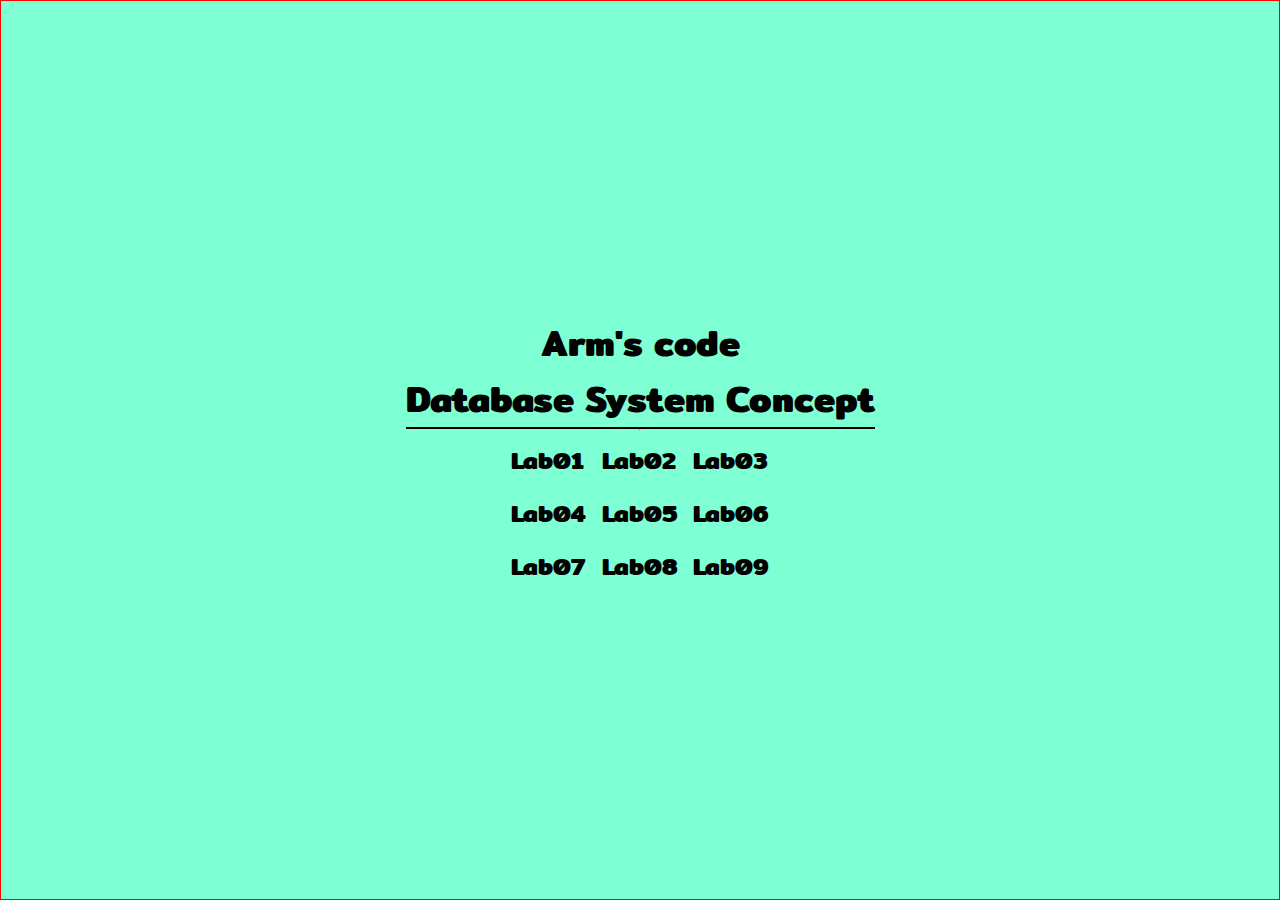
<file: index.html>
<!DOCTYPE html>
<html lang="en">
<head>
    <meta charset="UTF-8">
    <meta name="viewport" content="width=device-width, initial-scale=1.0">
    <link rel="stylesheet" href="style.css">
    <link rel="preconnect" href="https://fonts.googleapis.com">
    <link rel="preconnect" href="https://fonts.gstatic.com" crossorigin>
    <link href="https://fonts.googleapis.com/css2?family=Mitr:wght@300&display=swap" rel="stylesheet">
    <title>Database</title>
</head>
<body>
    <div class="container">
        <h1>Arm's code <br> Database System  Concept</h1>
        <hr>
        <div class="grid">
            <a href="/Lab01/Lab01.html"><b>Lab01</b></a>
            <a href="/Lab02/Lab02.html"><b>Lab02</b></a>
            <a href="/Lab03/Lab03.html"><b>Lab03</b></a>
            <a href="/Lab04/Lab04.html"><b>Lab04</b></a>
            <a href="/Lab05/Lab05.html"><b>Lab05</b></a>
            <a href="/Lab06/Lab06.html"><b>Lab06</b></a>
            <a href="/Lab07/Lab07.html"><b>Lab07</b></a>
            <a href="#" onclick="message_alert()"><b>Lab08</b></a>
            <a href="/Lab09/Lab09.html"><b>Lab09</b></a>
        </div>
    </div>

    <script>
        const message_alert = () => {
            alert("กุยอมแพ้ กุลอกเพื่อนละ")
        }
    </script>
</body>
</html>
</file>
<file: style.css>
* {
    margin: 0;
    padding: 0;
    box-sizing: border-box;
    font-family: 'Mitr', sans-serif;
}

body {
    background-color: aquamarine;
}

h1 {
    text-align: center;
    font-size: 36px;
    border-bottom: 2px solid black;
}
.container {
    display: flex;
    border: 1px solid red;
    flex-direction: column;
    min-height: 100vh;
    justify-content: center;
    align-items: center;
}

.grid {
    margin-top: 10px;
    display: grid;
    grid-template-columns: 1fr 1fr 1fr;
    gap: 15px 15px;
}

.grid a {
    color: black;
    font-size: 24px;
    text-decoration: none;
    transition-duration: 0.2s;
}

.grid a:hover {
    transform: scale(1.2);
}
</file>
